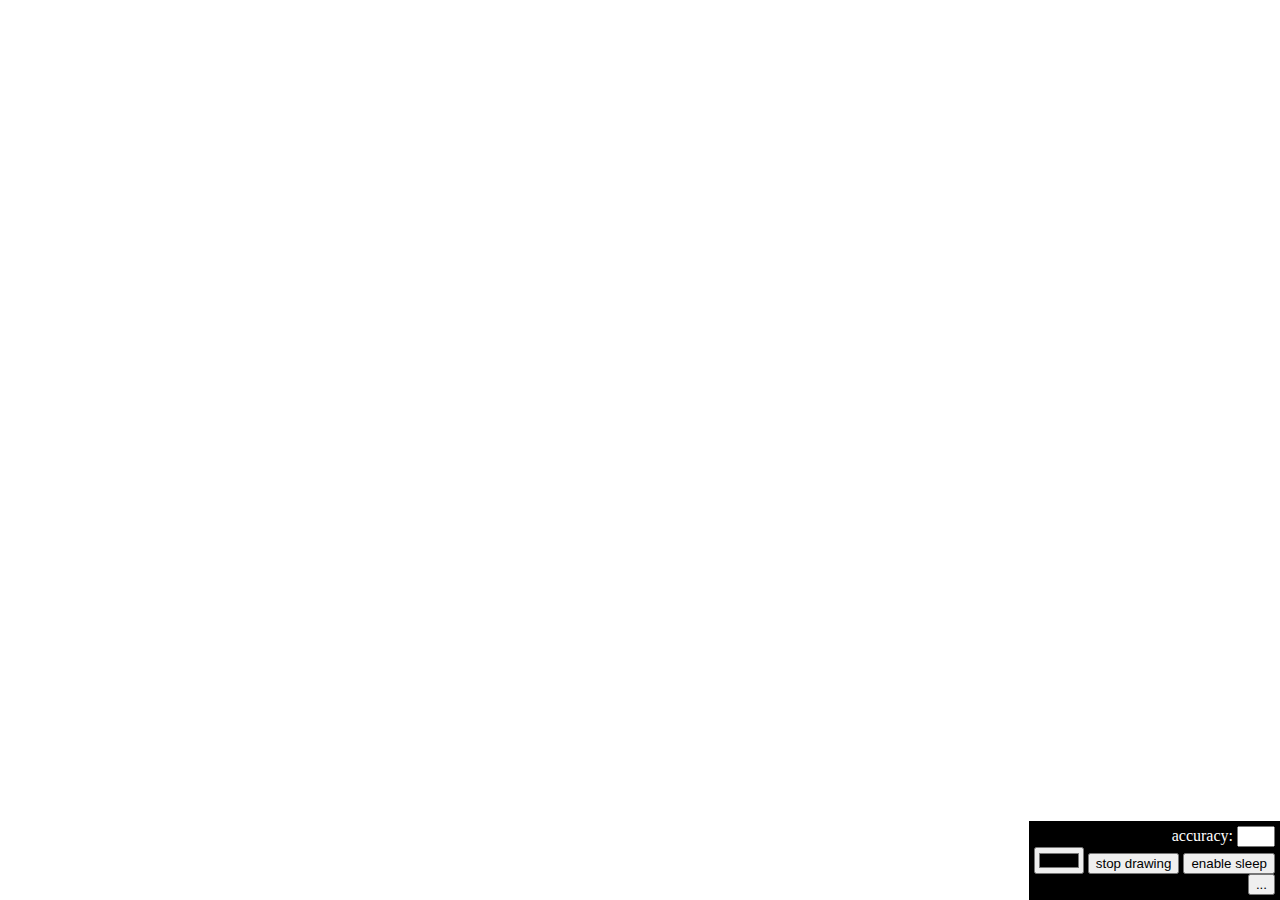
<file: content/index.html>
<!DOCTYPE html>

<html lang="en">


<head>

<title>motion draw viewer</title>

<meta charset = "utf-8">
<meta name="viewport" content="width=device-width,initial-scale=1.0,user-scalable=no">

<link rel = "stylesheet" type = "text/css" href = "css/motion_viewer.css">

<script>var host = 'wss://motion-draw.sytes.net';</script>
<script language = "javascript" type = "text/javascript" src = "js/gl_math.js"></script>
<script language = "javascript" type = "text/javascript" src = "js/canvas.js"></script>
<script language = "javascript" type = "text/javascript" src = "js/motion_viewer.js"></script>
<script language = "javascript" type = "text/javascript" src = "js/NoSleep.js"></script>

<body>

  <div id="body">

    <canvas id = "viewer_canvas" width = "500" height = "500"></canvas>

    <div id = "control">

      <form id = "c_menu" style="display: block">
        <font color= #ffffff>accuracy:</font>  <input id = "c_acc"  type = "text" readonly style="width: 30px;"><br />
        <input  id = "c_color"    type="color">
        <input type="button" id="toggle_drawing" value="stop drawing" />
        <input type="button" id="toggle_NoSleep" value="enable sleep" />
      </form>

      <button id = "c_toggle_menu" type="button">...</button>

    </div>

    <script>
      // ----- NoSleep -----
      var noSleep = new NoSleep();
      noSleep.enable(); // keep the screen on!

      var wakeLockEnabled = true;
      var toggleEl = document.querySelector("#toggle_NoSleep");
      toggleEl.addEventListener('click', function()
      {
        if (!wakeLockEnabled)
        {
          noSleep.enable(); // keep the screen on!
          wakeLockEnabled = true;
          toggleEl.value = "enable sleep";
        }

        else
        {
          noSleep.disable(); // let the screen turn off.
          wakeLockEnabled = false;
          toggleEl.value = "disable sleep";
        }
      },false);
    </script>

  </div>

</body>


</html>
</file>
<file: content/css/motion_viewer.css>
#body
{
  position:  absolute;
  width:     100%;
  height:    100%;
  left:      0px;
  top:       0px;
}

#control
{
  text-align: right;
  position: absolute;
  bottom: 0;
  right:      0px;
  padding:   5px;
  background-color: #000000;
}

#viewer_canvas
{
  position: absolute;
  left:     0px;
  top:      0px;

  border:   none;
}
</file>
